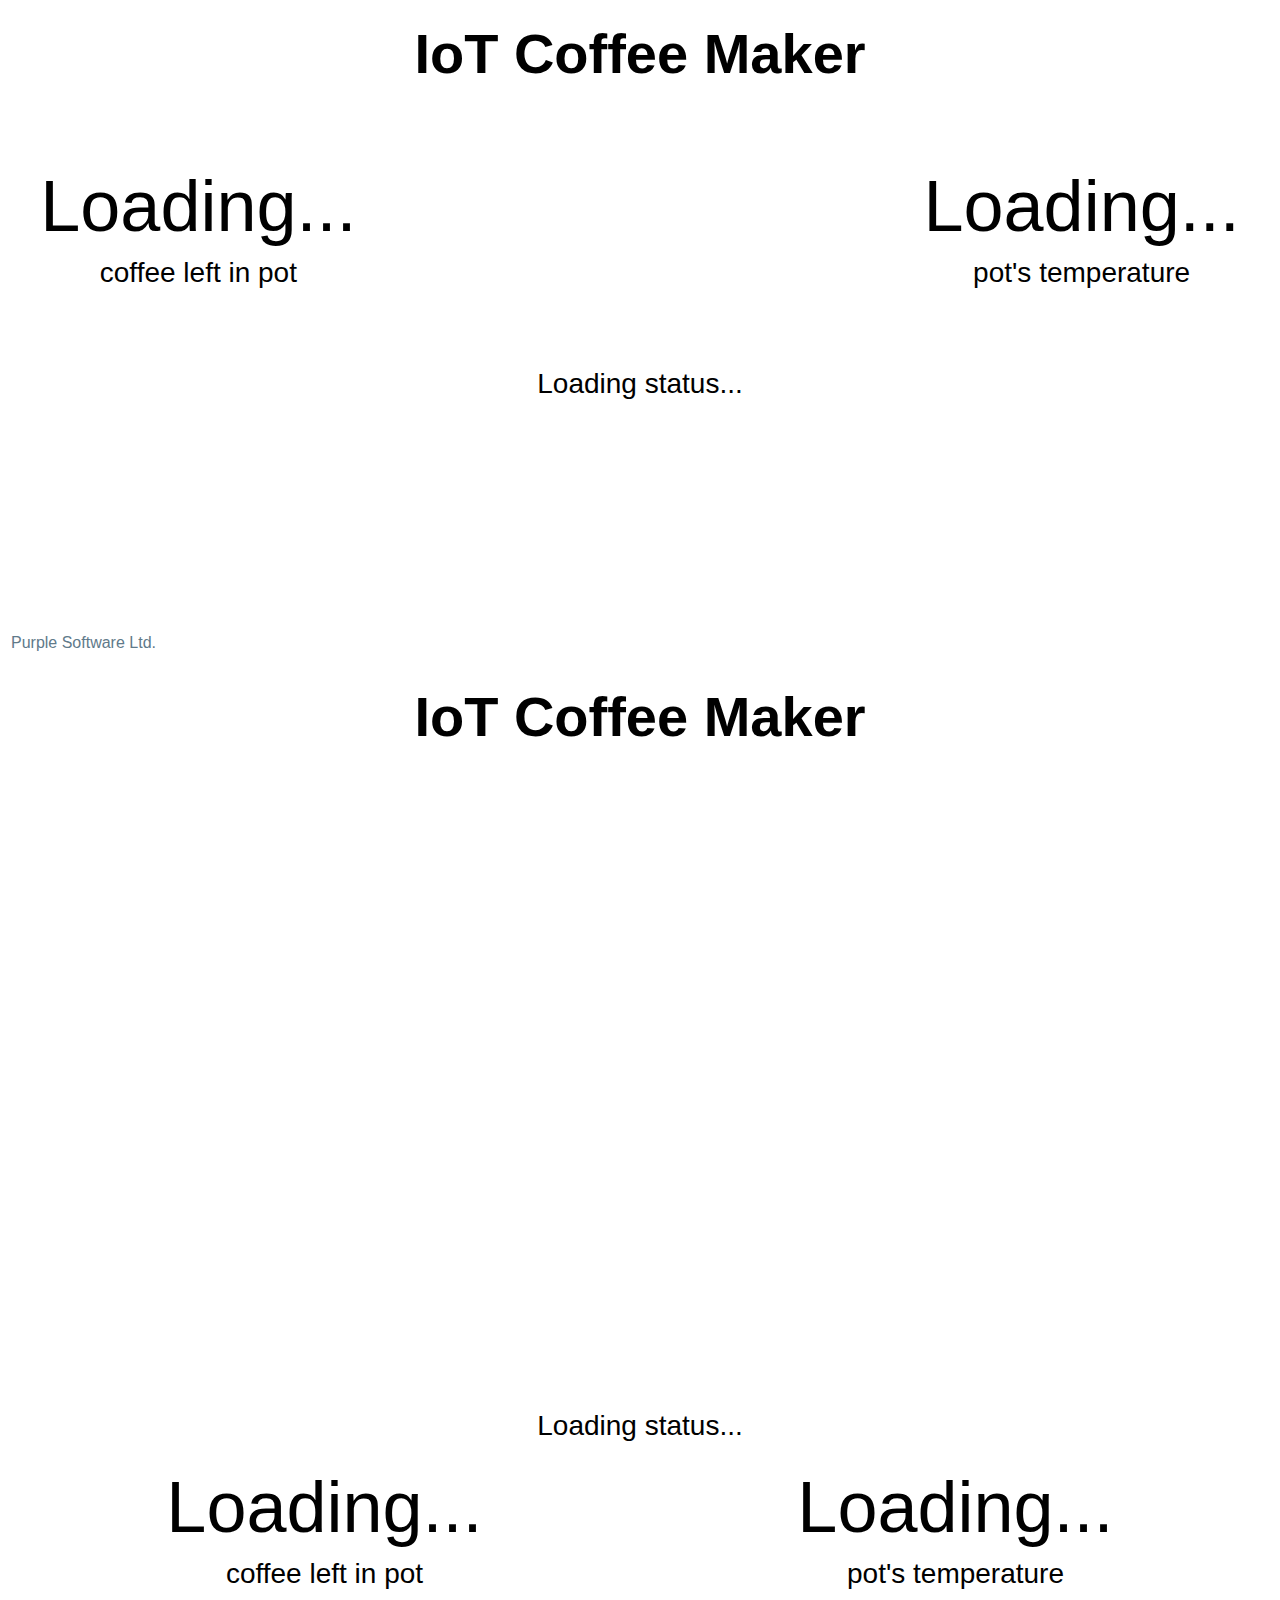
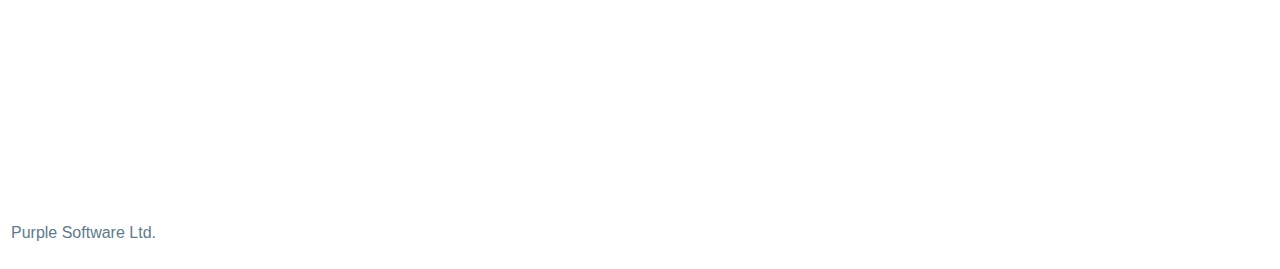
<file: Frontend/index.html>
﻿<!DOCTYPE html>

<html lang="en">
    <head>
        <meta charset="utf-8" />
        <link rel="stylesheet" type="text/css" href="./css/StyleSheet.css">
        <script src="http://ajax.aspnetcdn.com/ajax/jQuery/jquery-1.11.2.min.js"></script>
        <script type="text/javascript" src="https://www.google.com/jsapi"></script>
        <script type="text/javascript" src="./js/coffeepot.js"></script>
        <script type="text/javascript" src="./js/logic.js"></script>
        <title>IoT Coffee Maker</title>
    </head>
    <body>
        <!-- Web site is based on two tables, one for screens with more width than height (normal) -->
        <!-- and one for screens with more height than width (mobile devices) -->
    
        <!-- View for devices with more width than height. -->
        <table id="normalview">
            <tr>
                <td class="header" colspan="3">
                    <h1>IoT Coffee Maker</h1>
                </td>
            </tr>
            <tr>
                <td class="narrow">
                    <p class="amount text-center text-values">Loading...</p>
                    <p class="text-center text-addinfo">coffee left in pot</p>
                </td>
                <td>
                    <canvas id="pot" class="pot"></canvas>
                </td>
                <td class="narrow">
                    <p id="temp" class="text-center text-values temp">Loading...</p>
                    <p class="text-center text-addinfo">pot's temperature</p>
                </td>
            </tr>
            <tr>
                <td colspan="3">
                    <p id="status" class="text-addinfo text-center status">Loading status...</p>
                </td>
            </tr>
            <tr>
                <td colspan="3">
                    <div id="chart" class="chart"></div>
                </td>
            </tr>
            <tr>
                <td colspan="3">
                    <p class="text-silent">Purple Software Ltd.</p>
                </td>
            </tr>
        </table>

        
        <table id="altview">
            <tr>
                <td class="header" colspan="2">
                    <h1>IoT Coffee Maker</h1>
                </td>
            </tr>
            <tr>
                <td colspan="2">
                    <canvas class="pot"></canvas>
                </td>
            </tr>
            <tr>
                <td colspan="2">
                    <p class="text-addinfo text-center status">Loading status...</p>
                </td>
            </tr>
            <tr>
                <td class="narrow">
                    <p class="text-center text-values amount">Loading...</p>
                    <p class="text-center text-addinfo">coffee left in pot</p>
                </td>
                <td class="narrow">
                    <p class="text-center text-values temp">Loading...</p>
                    <p class="text-center text-addinfo">pot's temperature</p>
                </td>
            </tr>
            <tr>
                <td colspan="2">
                    <div class="chart"></div>
                </td>
            </tr>
            <tr>
                <td colspan="2">
                    <p class="text-silent">Purple Software Ltd.</p>
                </td>
            </tr>
        </table>
    </body>
</html>
</file>
<file: Frontend/css/StyleSheet.css>
body {
    font-family: "Arial";
    color: #000000;
    background-color: 'white';
}

table {
    margin-left: auto; 
    margin-right: auto;
    width: 100%;
    max-width: 1440px;
}

canvas {
    width: 100%;
}

h1 {
    text-align: center;
    color: #000000;
    font-size: 56px;
    margin: 10px 0px;
}

.narrow {
    width: 30%;
}

.header {
    height: 100%;
}

.img_fit {
    max-width: 100%;
    height: auto;
}

.text-addinfo {
    font-size: 28px;
    margin: 10px 0px;
}

.text-values {
    margin: 10px 0px;
    font-size: 72px;
}

.chart {
    height: 200px;
    width: 100%;
    margin-left: auto;
    margin-right: auto;
}

.text-center {
    text-align: center;
}

.text-silent {
    color: #5F7A8A;
}
</file>
